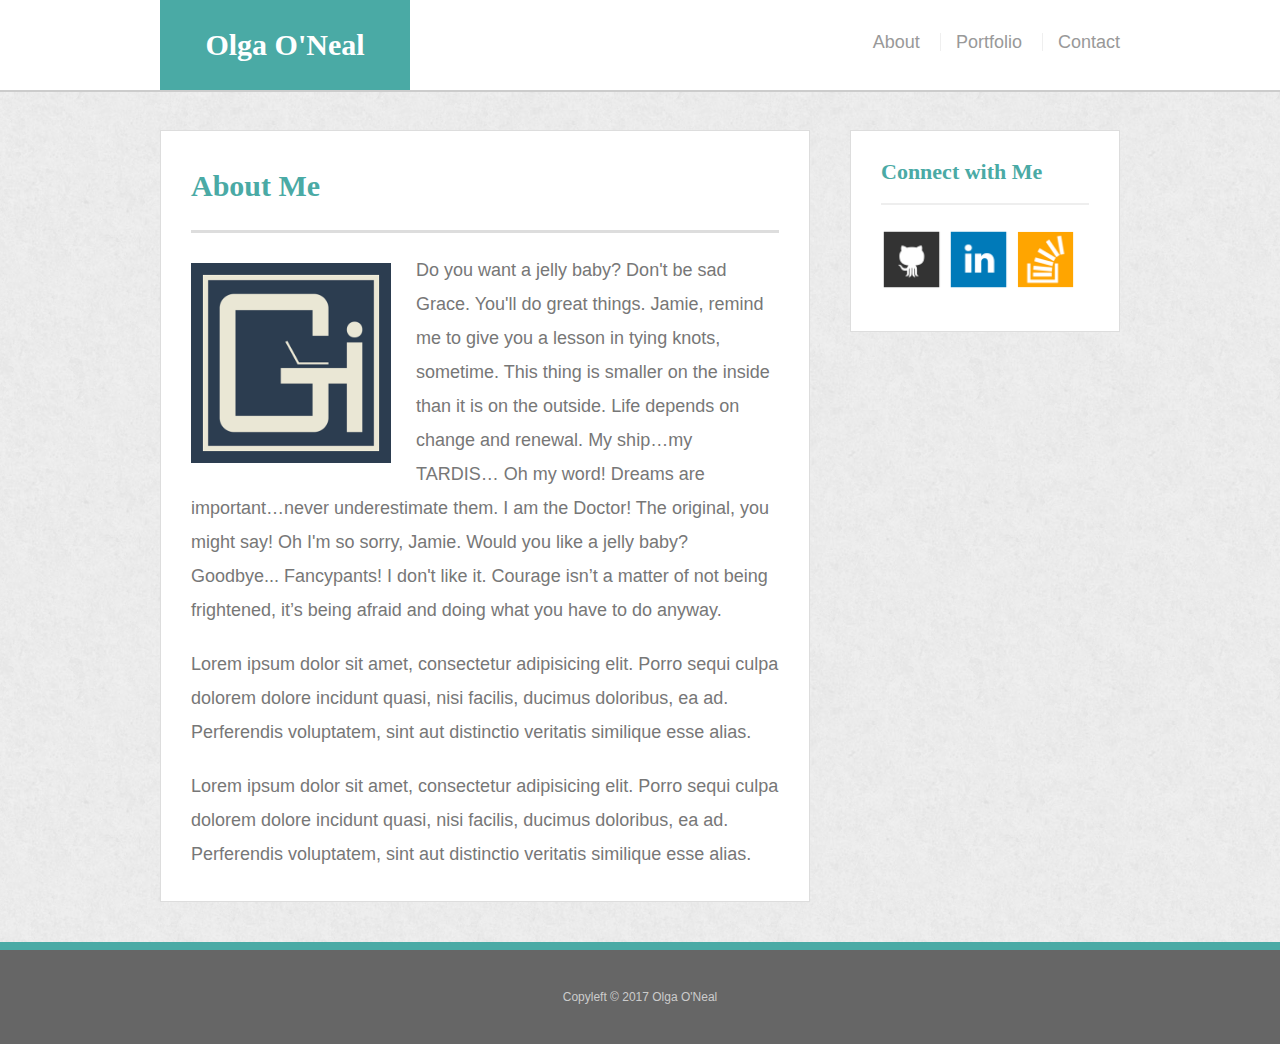
<file: index.html>
<!doctype html>
<html lang="en-us">

<head>
  <meta charset="UTF-8">
  <title>About | Olga O'Neal</title>
  <meta name="viewport" content="width=device-width, initial-scale=1.0">
  <link rel="stylesheet" type="text/css" href="assets/css/reset.css">
  <link rel="stylesheet" type="text/css" href="assets/css/style.css">
</head>

<body>

  <header id="masthead">
    <div class="container"><a href="index.html" id="logo">Olga O'Neal</a>
      <nav>
        <a href="index.html">About </a>
        <a href="portfolio.html">Portfolio</a>
        <a href="contact.html">Contact</a>
      </nav>
    </div>
  </header>

  <div id="main-container" class="container">
    <section class="main-section">
      <h1>About Me</h1>

      <img src="assets/images/gi-logo500.png" class="auth-image" alt="Geek, Interrupted Logo" title="Geek, Interrupted">

      <p>Do you want a jelly baby? Don't be sad Grace. You'll do great things. Jamie, remind me to give you a lesson in tying knots, sometime. This thing is smaller on the inside than it is on the outside. Life depends on change and renewal. My ship…my TARDIS… Oh my word! Dreams are important…never underestimate them. I am the Doctor! The original, you might say! Oh I'm so sorry, Jamie. Would you like a jelly baby? Goodbye... Fancypants! I don't like it. Courage isn’t a matter of not being frightened, it’s being afraid and doing what you have to do anyway.</p>

	  <p>Lorem ipsum dolor sit amet, consectetur adipisicing elit. Porro sequi culpa dolorem dolore incidunt quasi, nisi facilis, ducimus doloribus, ea ad. Perferendis voluptatem, sint aut distinctio veritatis similique esse alias.</p>

	  <p>Lorem ipsum dolor sit amet, consectetur adipisicing elit. Porro sequi culpa dolorem dolore incidunt quasi, nisi facilis, ducimus doloribus, ea ad. Perferendis voluptatem, sint aut distinctio veritatis similique esse alias.</p>
    </section>

    <section class="sidebar">
      <div id="connect">
        <h2>Connect with Me</h2>

        <a href="https://github.com/GeekInterrupted/"><img src="assets/images/icons/githubicon.png" class="social" alt="GitHub Icon" title="Send me a pull request!"/></a>
        <a href="https://www.linkedin.com/in/olga-o-neal-76b788139/"><img src="assets/images/icons/linkedinicon.png" class="social" alt="LinkedIn Icon" title="Connect with me in LinkedIn"/></a>
        <a href="http://stackoverflow.com/users/7587239/geekinterrupted"><img src="assets/images/icons/stackoverflowicon.png" class="social" alt="StackOverflow Icon" title="Connect with me in StackOverflow" /></a>
             
        
      </div>
    </section>
  </div>

  <footer>
    <div class="container"> Copyleft &copy; 2017 Olga O'Neal</div>
  </footer>
</body>

</html>
</file>
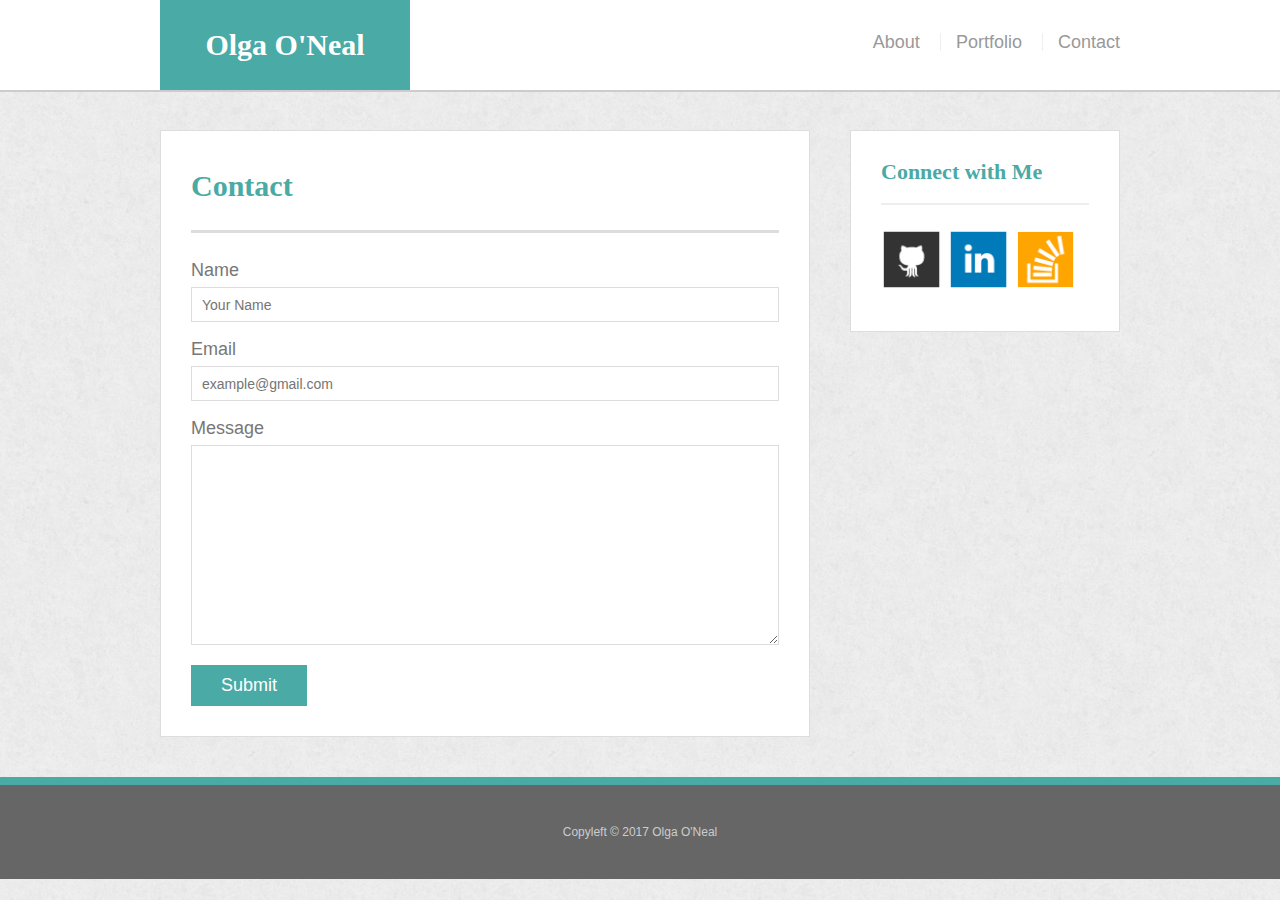
<file: contact.html>
<!doctype html>
<html lang="en-us">

<head>
  <meta charset="UTF-8">
  <title>Contact | Olga O'Neal</title>
  <meta name="viewport" content="width=device-width, initial-scale=1.0">
  <link rel="stylesheet" type="text/css" href="assets/css/reset.css">
  <link rel="stylesheet" type="text/css" href="assets/css/style.css">
</head>

<body>

  <header id="masthead">
    <div class="container"><a href="index.html" id="logo">Olga O'Neal</a>
      <nav>
        <a href="index.html">About </a>
        <a href="portfolio.html">Portfolio</a>
        <a href="contact.html">Contact</a>
      </nav>
    </div>
  </header>

  <div id="main-container" class="container">
    <section class="main-section">
      <h1>Contact</h1>

      <form id="contact-form">
        <ul>
          <li>
            <label for="name">Name</label>
            <input type="text" id="name" name="name" placeholder="Your Name" required="required">
          </li>
          <li>
            <label for="email">Email</label>
            <input type="email" id="email" name="email" placeholder="example@gmail.com" required="required">
          </li>
          <li>
            <label for="message">Message</label>
            <textarea id="message" name="message" required></textarea>
          </li>
        </ul>
        <input type="submit">
      </form>

    </section>

    <section class="sidebar">
      <div id="connect">
        <h2>Connect with Me</h2>

       <a href="https://github.com/GeekInterrupted/"><img src="assets/images/icons/githubicon.png" class="social" alt="GitHub Icon" title="Send me a pull request!"/></a>
        <a href="https://www.linkedin.com/in/olga-o-neal-76b788139/"><img src="assets/images/icons/linkedinicon.png" class="social" alt="LinkedIn Icon" title="Connect with me in LinkedIn"/></a>
        <a href="http://stackoverflow.com/users/7587239/geekinterrupted"><img src="assets/images/icons/stackoverflowicon.png" class="social" alt="StackOverflow Icon" title="Connect with me in StackOverflow" /></a>
      </div>
    </section>
  </div>

  <footer>
    <div class="container">
      Copyleft &copy; 2017 Olga O'Neal
    </div>
  </footer>
</body>

</html>
</file>
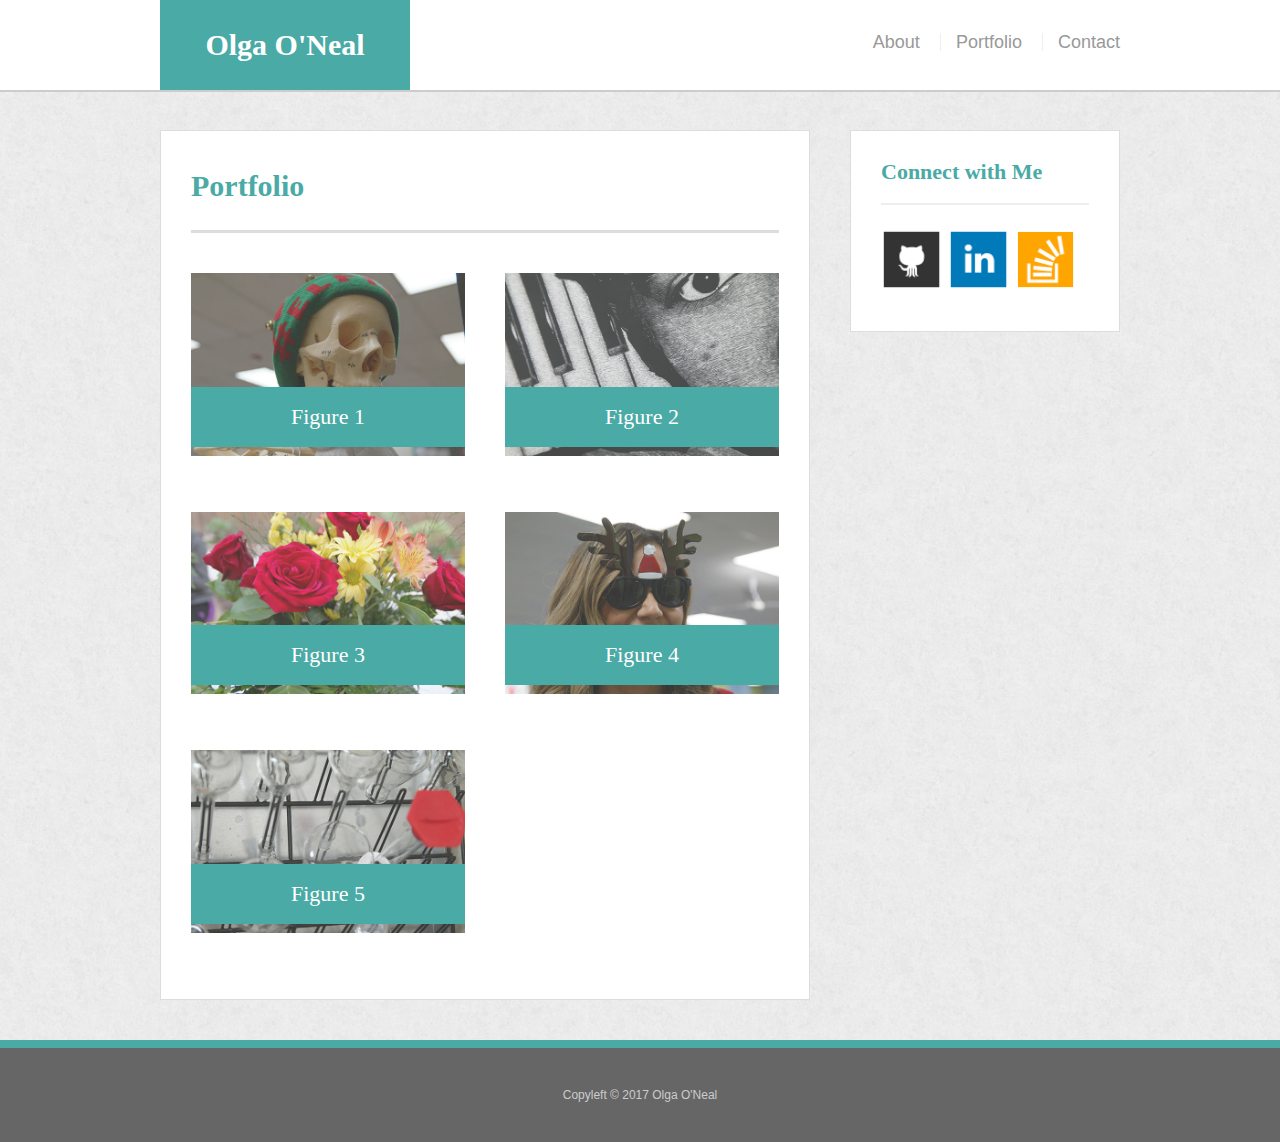
<file: portfolio.html>
<!doctype html>
<html lang="en-us">

<head>
  <meta charset="UTF-8">
  <title>Portfolio | Olga O'Neal</title>
  <meta name="viewport" content="width=device-width, initial-scale=1.0">
  <link rel="stylesheet" type="text/css" href="assets/css/reset.css">
  <link rel="stylesheet" type="text/css" href="assets/css/style.css">
</head>

<body>

  <header id="masthead">
    <div class="container"><a href="index.html" id="logo">Olga O'Neal</a>
      <nav>
        <a href="index.html">About </a>
        <a href="portfolio.html">Portfolio</a>
        <a href="contact.html">Contact</a>
      </nav>
    </div>
  </header>

  <div id="main-container" class="container">
    <section class="main-section">
      <h1>Portfolio</h1>

      <div class="work">
        <img src="assets/images/portfolio/image001.jpg" alt="Figure 1">

        <h3>Figure 1</h3>
      </div>
      <div class="work">
        <img src="assets/images/portfolio/image002.jpg" alt="Figure 2">

        <h3>Figure 2</h3>
      </div>
      <div class="work">
        <img src="assets/images/portfolio/image003.jpg" alt="Figure 3">

        <h3>Figure 3</h3>
      </div>
      <div class="work">
        <img src="assets/images/portfolio/image004.jpg" alt="Figure 4">

        <h3>Figure 4</h3>
      </div>
      <div class="work">
        <img src="assets/images/portfolio/image005.jpg" alt="Figure 5">

        <h3>Figure 5</h3>
        
       
        
      </div>

    </section>

    <section class="sidebar">
      <div id="connect">
        <h2>Connect with Me</h2>

        <a href="https://github.com/GeekInterrupted/"><img src="assets/images/icons/githubicon.png" class="social" alt="GitHub Icon" title="Send me a pull request!"/></a>
        <a href="https://www.linkedin.com/in/olga-o-neal-76b788139/"><img src="assets/images/icons/linkedinicon.png" class="social" alt="LinkedIn Icon" title="Connect with me in LinkedIn"/></a>
        <a href="http://stackoverflow.com/users/7587239/geekinterrupted"><img src="assets/images/icons/stackoverflowicon.png" class="social" alt="StackOverflow Icon" title="Connect with me in StackOverflow" /></a>
      </div>
    </section>
  </div>

  <footer>
    <div class="container">
      Copyleft &copy; 2017 Olga O'Neal
    </div>
  </footer>
</body>

</html>
</file>
<file: assets/css/style.css>
body {
  font-family: Arial, "Helvetica Neue", Helvetica, sans-serif;
  font-size: 18px;
  line-height: 34px;
  color: #777;
  background: url("../images/white_plaster.png");
}

* {
  box-sizing: border-box;
}

/* general */

.container {
  width: 100%;
  max-width: 960px;
  margin: 0 auto;
  clear: both;
}

h1,
h2,
h3,
p {
  margin-bottom: 20px;
}

p:last-child {
  margin-bottom: 0;
}

h1,
h2,
h3 {
  font-family: Georgia, Times, "Times New Roman", serif;
  font-weight: 700;
  color: #4aaaa5;
}

h1 {
  padding-bottom: 20px;
  font-size: 30px;
  line-height: 49px;
  border-bottom: 3px solid #ddd;
}

h2,
h3 {
  font-size: 22px;
}

/* header */

#masthead {
  position: fixed;
  z-index: 99;
  width: 100%;
  margin: 0 0 30px;
  overflow: auto;
  color: #fff;
  background: #fff;
  border-bottom: 2px solid #ccc;
}

#logo {
  float: left;
  width: 250px;
  height: 90px;
  font-family: Georgia, Times, "Times New Roman", serif;
  font-size: 30px;
  font-weight: 700;
  line-height: 90px;
  color: #fff;
  text-align: center;
  text-decoration: none;
  background: #4aaaa5;
}

nav {
  float: right;
  margin-top: 25px;
}

nav a {
  display: inline-block;
  padding-left: 15px;
  margin-left: 15px;
  line-height: 18px;
  color: #999;
  text-decoration: none;
  border-left: 1px solid #efefef;
}

nav a:first-child {
  border-left: 0 none;
}

/* footer */

footer {
  padding: 30px 0;
  clear: both;
  font-size: 12px;
  color: #fff;
  color: #ccc;
  text-align: center;
  background: #666;
  border-top: 8px solid #4aaaa5;
}

/* sidebar */

.sidebar {
  float: right;
  width: 100%;
  max-width: 270px;
  padding: 30px;
  margin-bottom: 20px;
  background: #fff;
  border: 1px solid #ddd;
}

h3,
.sidebar h2 {
  padding-bottom: 20px;
  margin-bottom: 15px;
  line-height: 22px;
  border-bottom: 2px solid #eee;
}

.social {
  width: 62px;
  height: 62px;
  margin-top: 8px;
  margin-right: 5px;
}

.social:last-child {
  margin-right: 0;
}

/* main */

#main-container {
  padding-top: 130px;
}

.main-section {
  float: left;
  width: 100%;
  max-width: 650px;
  padding: 30px;
  margin: 0 0 40px;
  background: #fff;
  border: 1px solid #ddd;
}

/* portfolio page */

.work {
  position: relative;
  float: left;
  width: 274px;
  margin: 20px 0 25px;
  overflow: auto;
}

.work:nth-child(even) {
  margin-right: 40px;
}

.work img {
  width: 100%;
  border: 0 none;
  opacity: 0.8;
}

.work h3 {
  position: absolute;
  bottom: 20px;
  width: 100%;
  padding: 15px;
  margin-bottom: 0;
  font-weight: 300;
  line-height: 30px;
  color: #fff;
  text-align: center;
  background: #4aaaa5;
  border-bottom: 0;
}

.auth-image {
  float: left;
  width: 200px;
  height: auto;
  margin-top: 10px;
  margin-right: 25px;
}

/* contact page */

#contact-form ul {
  margin-bottom: 20px;
}

#contact-form li {
  margin-bottom: 10px;
}

label,
input[type=text],
input[type=email],
textarea {
  display: block;
  width: 100%;
}

input[type=text],
input[type=email],
textarea {
  height: 35px;
  padding: 0 10px;
  font-size: 14px;
  border: 1px solid #ddd;
}

textarea {
  height: 200px;
}

input[type=submit] {
  padding: 10px 30px;
  font-size: 18px;
  color: #fff;
  cursor: pointer;
  background: #4aaaa5;
  border: 0 none;
}

@media (max-width: 980px){
.container {
  width: 100%;
  max-width: 960px;
  margin: 0 auto;
  clear: both;
}	
}


@media (max-width: 768px){


.container {
  width: 100%;
  max-width: 768px;
  margin: 0 auto;
  clear: both;
}

h1,
h2,
h3,
p {
  margin-bottom: 20px;
}

p:last-child {
  margin-bottom: 0;
}

h1,
h2,
h3 {
  font-family: Georgia, Times, "Times New Roman", serif;
  font-weight: 700;
  color: #4aaaa5;
}

h1 {
  padding-bottom: 20px;
  font-size: 30px;
  line-height: 49px;
  border-bottom: 3px solid #ddd;
}

h2,
h3 {
  font-size: 22px;
}

/* header */

#masthead {
  position: fixed;
  z-index: 99;
  width: 100%;
  margin: 0 0 30px;
  overflow: auto;
  color: #fff;
  background: #fff;
  border-bottom: 2px solid #ccc;
}

#logo {
  width: 100%;
  height: 90px;
  font-family: Georgia, Times, "Times New Roman", serif;
  font-size: 30px;
  font-weight: 700;
  line-height: 90px;
  color: #fff;
  text-align: center;
  text-decoration: none;
  background: #4aaaa5;
}

nav {
  width:100%;
  margin-top: 25px;
  text-align: center;
}

nav a {
  display: inline-block;
  padding-left: 15px;
  margin-left: 15px;
  line-height: 18px;
  color: #999;
  text-decoration: none;
  border-left: 1px solid #efefef;
}

nav a:first-child {
  border-left: 0 none;
}

/* footer */

footer {
  padding: 30px 0;
  clear: both;
  font-size: 12px;
  color: #fff;
  color: #ccc;
  text-align: center;
  background: #666;
  border-top: 8px solid #4aaaa5;
}

/* sidebar */

.sidebar {
  width: 100%;
  max-width: 768px;
  padding: 30px;
  margin-bottom: 10px;
  background: #fff;
  border: 1px solid #ddd;
}

h3,
.sidebar h2 {
  padding-bottom: 20px;
  margin-bottom: 15px;
  line-height: 22px;
  border-bottom: 2px solid #eee;
}

.social {
  width: 62px;
  height: 62px;
  margin-top: 8px;
  margin-right: 5px;
}

.social:last-child {
  margin-right: 0;
}

/* main */

#main-container {
  padding-top: 130px;
}

.main-section {
	width: 100%;
	max-width: 768px;
	padding: 30px;
	margin-top: 0;
	margin-right: 0;
	margin-left: 0;
	margin-bottom: 10px;
	background: #fff;
	border: 1px solid #ddd;
}

/* portfolio page */

.work {
  position: relative;
  float: left;
  width: 500px;
  margin: 5px 0 5px;
  overflow: auto;
}

.work:nth-child(even) {
  margin-right: 40px;
}

.work img {
  width: 100%;
  border: 0 none;
  opacity: 0.8;
}

.work h3 {
  position: absolute;
  bottom: 20px;
  width: 100%;
  padding: 15px;
  margin-bottom: 0;
  font-weight: 300;
  line-height: 30px;
  color: #fff;
  text-align: center;
  background: #4aaaa5;
  border-bottom: 0;
}

.auth-image {
  float: left;
  width: 200px;
  height: auto;
  margin-top: 10px;
  margin-right: 25px;
}

/* contact page */

#contact-form ul {
  margin-bottom: 20px;
}

#contact-form li {
  margin-bottom: 10px;
}

label,
input[type=text],
input[type=email],
textarea {
  display: block;
  width: 100%;
}

input[type=text],
input[type=email],
textarea {
  height: 35px;
  padding: 0 10px;
  font-size: 14px;
  border: 1px solid #ddd;
}

textarea {
  height: 200px;
}

input[type=submit] {
  padding: 10px 30px;
  font-size: 18px;
  color: #fff;
  cursor: pointer;
  background: #4aaaa5;
  border: 0 none;
}
}


@media (max-width: 640px){
	

.container {
  width: 100%;
  max-width: 640px;
  margin: 0 auto;
  clear: both;
}

h1,
h2,
h3,
p {
  margin-bottom: 20px;
}

p:last-child {
  margin-bottom: 0;
}

h1,
h2,
h3 {
  font-family: Georgia, Times, "Times New Roman", serif;
  font-weight: 700;
  color: #4aaaa5;
}

h1 {
  padding-bottom: 20px;
  font-size: 30px;
  line-height: 49px;
  border-bottom: 3px solid #ddd;
}

h2,
h3 {
  font-size: 22px;
}

/* header */

#masthead {
	position: static;
	z-index: 99;
	width: 100%;
	margin: 0 0 5px;
	overflow: auto;
	color: #fff;
	background: #fff;
	border-bottom: 2px solid #ccc;
}

#logo {
  width: 100%;
  height: 90px;
  font-family: Georgia, Times, "Times New Roman", serif;
  font-size: 30px;
  font-weight: 700;
  line-height: 90px;
  color: #fff;
  text-align: center;
  text-decoration: none;
  background: #4aaaa5;
}

nav {
  width:100%;
  margin-top: 25px;
  text-align: center;
}

nav a {
  display: inline-block;
  padding-left: 15px;
  margin-left: 15px;
  line-height: 18px;
  color: #999;
  text-decoration: none;
  border-left: 1px solid #efefef;
}

nav a:first-child {
  border-left: 0 none;
}

/* footer */

footer {
  padding: 30px 0;
  clear: both;
  font-size: 12px;
  color: #fff;
  color: #ccc;
  text-align: center;
  background: #666;
  border-top: 8px solid #4aaaa5;
}

/* sidebar */

.sidebar {
  width: 100%;
  max-width: 768px;
  padding: 30px;
  margin-bottom: 10px;
  background: #fff;
  border: 1px solid #ddd;
}

h3,
.sidebar h2 {
  padding-bottom: 20px;
  margin-bottom: 15px;
  line-height: 22px;
  border-bottom: 2px solid #eee;
}

.social {
  width: 62px;
  height: 62px;
  margin-top: 8px;
  margin-right: 5px;
}

.social:last-child {
  margin-right: 0;
}

/* main */

#main-container {
  padding-top: 5px;
}

.main-section {
	width: 100%;
	max-width: 640px;
	padding-top: 5px;
	padding-right: 30px;
	padding-left: 30px;
	padding-bottom: 10px;
	margin-top: 0;
	margin-right: 0;
	margin-left: 0;
	margin-bottom: 10px;
	background: #fff;
	border: 1px solid #ddd;
}

/* portfolio page */

.work {
  position: relative;
  float: left;
  width: 500px;
  margin: 5px 0 5px;
  overflow: auto;
}

.work:nth-child(even) {
  margin-right: 40px;
}

.work img {
  width: 100%;
  border: 0 none;
  opacity: 0.8;
}

.work h3 {
  position: absolute;
  bottom: 20px;
  width: 100%;
  padding: 15px;
  margin-bottom: 0;
  font-weight: 300;
  line-height: 30px;
  color: #fff;
  text-align: center;
  background: #4aaaa5;
  border-bottom: 0;
}

.auth-image {
  float: left;
  width: 200px;
  height: auto;
  margin-top: 10px;
  margin-right: 25px;
}

/* contact page */

#contact-form ul {
  margin-bottom: 20px;
}

#contact-form li {
  margin-bottom: 10px;
}

label,
input[type=text],
input[type=email],
textarea {
  display: block;
  width: 100%;
}

input[type=text],
input[type=email],
textarea {
  height: 35px;
  padding: 0 10px;
  font-size: 14px;
  border: 1px solid #ddd;
}

textarea {
  height: 200px;
}

input[type=submit] {
  padding: 10px 30px;
  font-size: 18px;
  color: #fff;
  cursor: pointer;
  background: #4aaaa5;
  border: 0 none;
}
	
}
</file>
